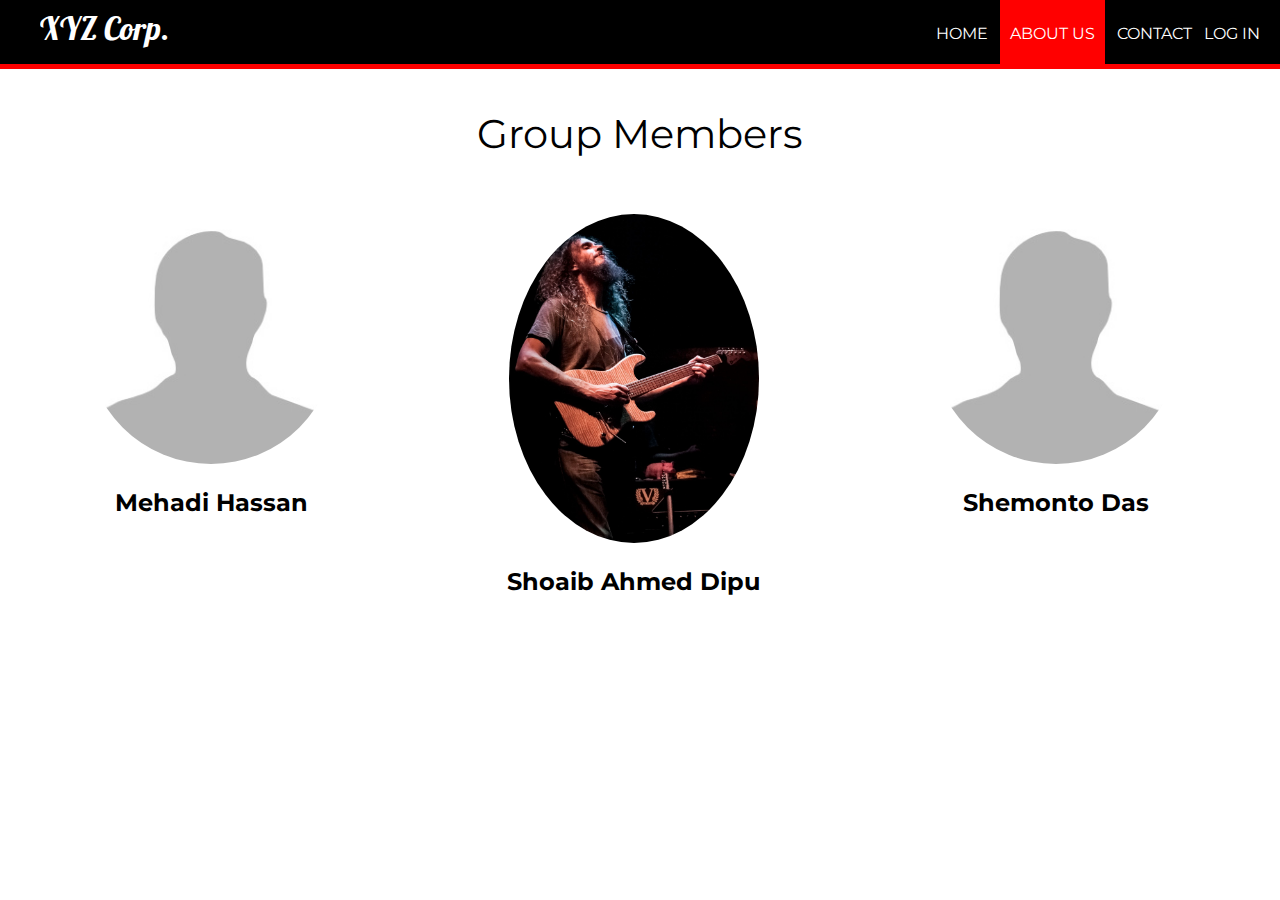
<file: aboutus.html>
<!DOCTYPE html>
<html>
<head>
	<title>About Us | XYZ Corporation</title>
	<link rel="stylesheet" type="text/css" href="style.css">
	<link href="https://fonts.googleapis.com/css?family=Lobster|Montserrat" rel="stylesheet">
</head>
<body>
	<header>
		<nav>
			<h1>XYZ Corp.</h1>
			<ul id="navli">
				<li><a class="homeblack" href="index.html">HOME</a></li>
				<li><a class="homered" href="aboutus.html">ABOUT US</a></li>
				<li><a class="homeblack" href="contact.html">CONTACT</a></li>
				<li><a class="homeblack" href="elogin.html">LOG IN</a></li>
			</ul>
		</nav>
	</header>
	<div class="divider"></div>

	<p style="font-family: Montserrat ; text-align: center; font-size: 40px">Group Members</p>

	<div style="float: left; width: 33%">
    	
    	<p style="text-align: center;"><img src="process/images/no.jpg" alt="Avatar" style="width:250px"></p>
    	<h2 style="text-align: center; font-family:Montserrat ">Mehadi Hassan</h2>
    	
	</div>

	<div style="float: left; width: 33%">
    	
    	<p style="text-align: center;"><img src="process/images/test.jpg" alt="Avatar" style="width:250px"></p>
    	<h2 style="text-align: center; font-family:Montserrat ">Shoaib Ahmed Dipu</h2>
    	
	</div>

	<div style="float: left; width: 33%">
    	
    	<p style="text-align: center;"><img src="process/images/no.jpg" alt="Avatar" style="width:250px"></p>
    	<h2 style="text-align: center; font-family:Montserrat ">Shemonto Das</h2>
    	
	</div>

	</div>


</body>
</html>
</file>
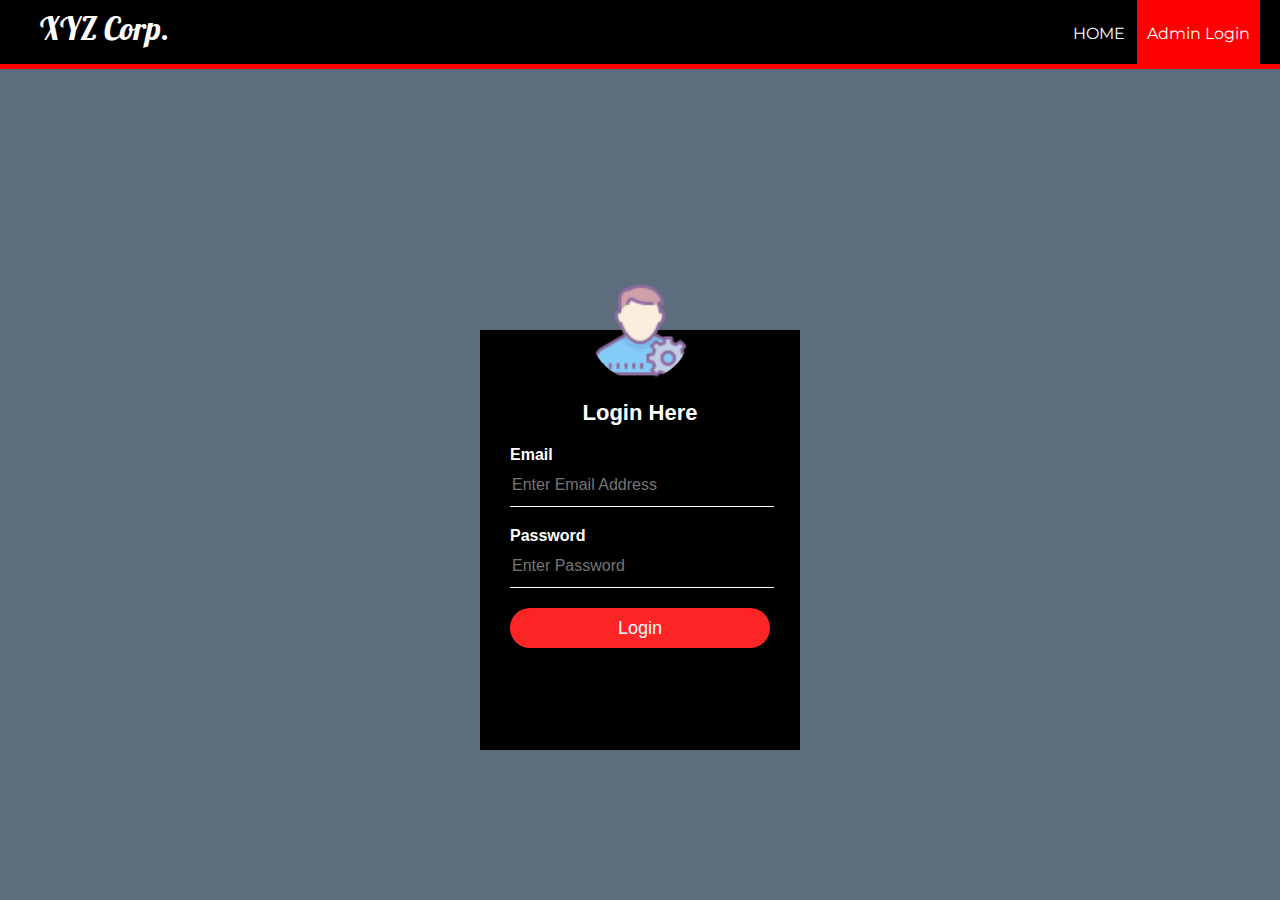
<file: alogin.html>
<!DOCTYPE html>
<html>
<head>
	<title>Log In | XYZ Corporation</title>
	<link rel="stylesheet" type="text/css" href="stylelogin.css">
</head>
<body>
	<header>
		<nav>
			<h1>XYZ Corp.</h1>
			<ul id="navli">
				<li><a class="homeblack" href="index.html">HOME</a></li>
				<li><a class="homered" href="alogin.html">Admin Login</a></li>
				
			</ul>
		</nav>
	</header>
	<div class="divider"></div>

	<div class="loginbox">
    <img src="assets/admin.png" class="avatar">
        <h1>Login Here</h1>
        <form action="process/aprocess.php" method="POST">
            <p>Email</p>
            <input type="text" name="mailuid" placeholder="Enter Email Address" required="required">
            <p>Password</p>
            <input type="password" name="pwd" placeholder="Enter Password" required="required">
            <input type="submit" name="login-submit" value="Login">
           
        </form>
        
    </div>
</body>
</html>
</file>
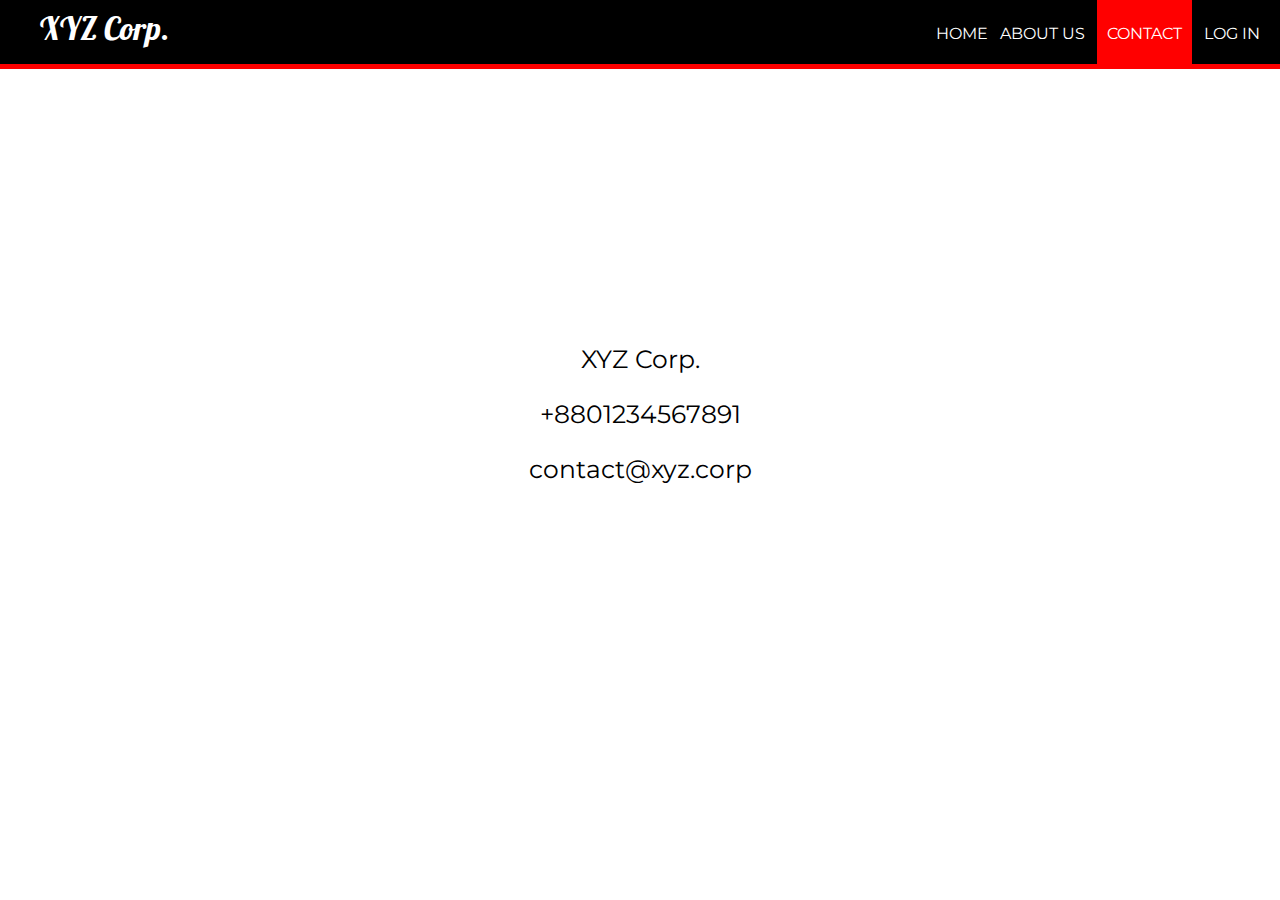
<file: contact.html>
<!DOCTYPE html>
<html>
<head>
	<title>Contact | XYZ Corporation</title>
	<link rel="stylesheet" type="text/css" href="style.css">
	<link rel="stylesheet" href="https://use.fontawesome.com/releases/v5.8.1/css/all.css" integrity="sha384-50oBUHEmvpQ+1lW4y57PTFmhCaXp0ML5d60M1M7uH2+nqUivzIebhndOJK28anvf" crossorigin="anonymous">
	<link href="https://fonts.googleapis.com/css?family=Lobster|Montserrat" rel="stylesheet"
</head>
<body>
	<header>
		<nav>
			<h1>XYZ Corp.</h1>
			<ul id="navli">
				<li><a class="homeblack" href="index.html">HOME</a></li>
				<li><a class="homeblack" href="#">ABOUT US</a></li>
				<li><a class="homered" href="contact.html">CONTACT</a></li>
				<li><a class="homeblack" href="elogin.html">LOG IN</a></li>
			</ul>
		</nav>
	</header>
	<div class="divider"></div>


<div class="mapouter"><div class="gmap_canvas"><iframe width="1080" height="250" id="gmap_canvas" src="https://maps.google.com/maps?q=23.793630%2C%2090.406998&t=&z=17&ie=UTF8&iwloc=&output=embed" frameborder="0" scrolling="no" marginheight="0" marginwidth="0"></iframe>Google Maps Generator by <a href="https://www.embedgooglemap.net">embedgooglemap.net</a></div><style>.mapouter{position:relative;text-align:right;height:250px;width:2080px;}.gmap_canvas {overflow:hidden;background:none!important;height:250px;width:1080px;}</style></div>



    	<p style="font-family: Montserrat; text-align: center; font-size: 25px"><i class="fas fa-map-marked"></i> XYZ Corp.</p>
    	<p style="font-family: Montserrat; text-align: center; font-size: 25px"><i class="fas fa-address-book"></i> +8801234567891</p>
    	<p style="font-family: Montserrat; text-align: center; font-size: 25px"><i class="fas fa-envelope"></i> contact@xyz.corp</p>
    	
    	
    	
    	

 





	






</body>
</html>
</file>
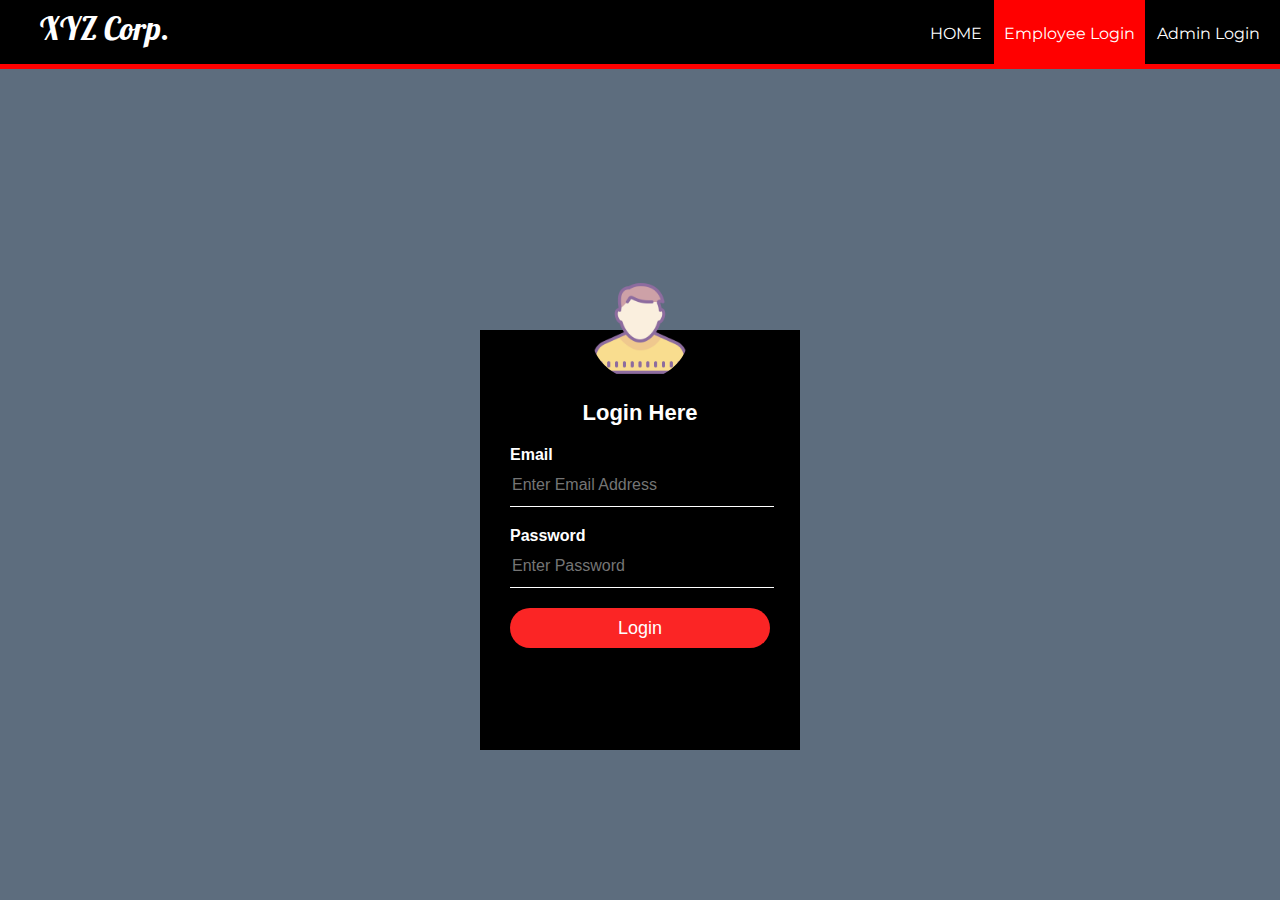
<file: elogin.html>
<!DOCTYPE html>
<html>
<head>
	<title>Log In | XYZ Corporation</title>
	<link rel="stylesheet" type="text/css" href="stylelogin.css">
</head>
<body>
	<header>
		<nav>
			<h1>XYZ Corp.</h1>
			<ul id="navli">
				<li><a class="homeblack" href="index.html">HOME</a></li>
				<li><a class="homered" href="elogin.html">Employee Login</a></li>
				<li><a class="homeblack" href="alogin.html">Admin Login</a></li>
				
			</ul>
		</nav>
	</header>
	<div class="divider"></div>

	<div class="loginbox">
    <img src="assets/avatar.png" class="avatar">
        <h1>Login Here</h1>
        <form action="process/eprocess.php" method="POST">
            <p>Email</p>
            <input type="text" name="mailuid" placeholder="Enter Email Address" required="required">
            <p>Password</p>
            <input type="password" name="pwd" placeholder="Enter Password" required="required">
            <input type="submit" name="login-submit" value="Login">
           
        </form>
        
    </div>
			
			
</body>
</html>
</file>
<file: style.css>
@import url('https://fonts.googleapis.com/css?family=Lobster');
@import url('https://fonts.googleapis.com/css?family=Montserrat:400,700');

body{
	margin: 0px;
}

header{
	background: black;
	color: white;
	padding: 8px 20px 6px 40px;
	height: 50px;
}

header h1{
	display: inline;
	font-family: 'Lobster', cursive;
	font-weight: 400;
	font-size: 32px;
	float: left;
	margin-top: 0px;
	margin-right: 10px;
}

nav ul {
	display: inline;
	padding: 0px;
	float: right;
}

nav ul li{
	display: inline-block;
	list-style-type: none;
	color: white;
	float: left;
	margin-left: 12px;
	

}

nav ul li a{
	color: white;
	text-decoration: none;	
}


nav ul ul{
	display: none;
	position: absolute;
}

#navli ul li ul:hovar{
	visibility: visible;
	display: block;
}





#navli{
	font-family: 'Montserrat', sans-serif;
}

.homered{
	background-color: red;
	padding: 30px 10px 22px 10px;
}

.divider{
	background-color: red;
	height: 5px;
}

.homeblack:hover{
	background-color: blue;
	padding: 30px 10px 21px 10px;

}

#divimg{
	
	background-repeat: no-repeat;
	background-size: cover;
	background-image: : url('../images/back.jpg');
	padding: 0px;
	margin: 10px;
	height: 100%;
	width: 100%;
}


#registration{
	padding: 2px 2px 2px 2px;
	text-align: center;
	background-color: #F0FFFF;
	height: 100%;
	width: auto;
	background-position: center;
}

#textField{
	width: 350px;
	height: 50px;
	padding: 5px;
	border-radius: 5px;
	font-family: 'Montserrat', sans-serif;
}


#gender{
	font-family: 'Montserrat', sans-serif;
}

#sub{
	width: 350px;
	height: 50px;
	padding: 5px;
	border-radius: 5px;
	outline: 0px;
	background-color: #0c6996;
}

.table-emp{
	padding: 5px;
	height: auto;
	width: 100%;
	font-family: 'Montserrat', sans-serif;
	text-align: center;
	background-color: #4CAF50;
}

.table-emp tr th {
  background-color: #4CAF50;
  color: white;
}



.simple-form1{
	margin-left: 10px; 
	padding: 2px 2px 2px 2px;
	text-align: center;
	background-color: #F0FFFF;
	height: auto;
	width: auto;
	background-position: center;
	
}



.leavetable{
	width: 100%;
	height: auto;
}

#textField{
	width: 350px;
	height: 50px;
	padding: 5px;
	border-radius: 5px;
	font-family: 'Montserrat', sans-serif;
}



.info{
	margin-left: 10px;
	padding: 100px;
}



.h2{
	font-family: 'Montserrat', sans-serif;
}

img {
  border-radius: 50%;
}
</file>
<file: stylelogin.css>
@import url('https://fonts.googleapis.com/css?family=Lobster');
@import url('https://fonts.googleapis.com/css?family=Montserrat:400,700');

body{
	margin: 0;
	 padding: 0;
    background-color: #5D6D7E;
    background-size: cover;
    background-position: center;
    font-family: sans-serif;
}

header{
	background: black;
	color: white;
	padding: 8px 20px 6px 40px;
	height: 50px;
}

header h1{
	display: inline;
	font-family: 'Lobster', cursive;
	font-weight: 400;
	font-size: 32px;
	float: left;
	margin-top: 0px;
	margin-right: 10px;
}

nav ul {
	display: inline;
	padding: 0px;
	float: right;
}

nav ul li{
	display: inline-block;
	list-style-type: none;
	color: white;
	float: left;
	margin-left: 12px;
	

}

nav ul li a{
	color: white;
	text-decoration: none;	
}


nav ul ul{
	display: none;
	position: absolute;
}

#navli ul li ul:hovar{
	visibility: visible;
	display: block;
}





#navli{
	font-family: 'Montserrat', sans-serif;
}

.homered{
	background-color: red;
	padding: 30px 10px 22px 10px;
}

.divider{
	background-color: red;
	height: 5px;
}

.homeblack:hover{
	background-color: blue;
	padding: 30px 10px 21px 10px;

}

#divimg{
	
	background-repeat: no-repeat;
	background-size: cover;
	background-image: : url('../images/back.jpg');
	padding: 0px;
	margin: 0px;
	height: 100%;
	width: 100%;
}


.loginbox{
    width: 320px;
    height: 420px;
    background: #000;
    color: #fff;
    top: 60%;
    left: 50%;
    position: absolute;
    transform: translate(-50%,-50%);
    box-sizing: border-box;
    padding: 70px 30px;
}

.avatar{
    width: 100px;
    height: 100px;
    border-radius: 50%;
    position: absolute;
    top: -50px;
    left: calc(50% - 50px);
}

h1{
    margin: 0;
    padding: 0 0 20px;
    text-align: center;
    font-size: 22px;
}

.loginbox p{
    margin: 0;
    padding: 0;
    font-weight: bold;
}

.loginbox input{
    width: 100%;
    margin-bottom: 20px;
}

.loginbox input[type="text"], input[type="password"]
{
    border: none;
    border-bottom: 1px solid #fff;
    background: transparent;
    outline: none;
    height: 40px;
    color: #fff;
    font-size: 16px;
}
.loginbox input[type="submit"]
{
    border: none;
    outline: none;
    height: 40px;
    background: #fb2525;
    color: #fff;
    font-size: 18px;
    border-radius: 20px;
}
.loginbox input[type="submit"]:hover
{
    cursor: pointer;
    background: #ffc107;
    color: #000;
}
.loginbox a{
    text-decoration: none;
    font-size: 12px;
    line-height: 20px;
    color: darkgrey;
}

.loginbox a:hover
{
    color: #ffc107;
}
</file>
